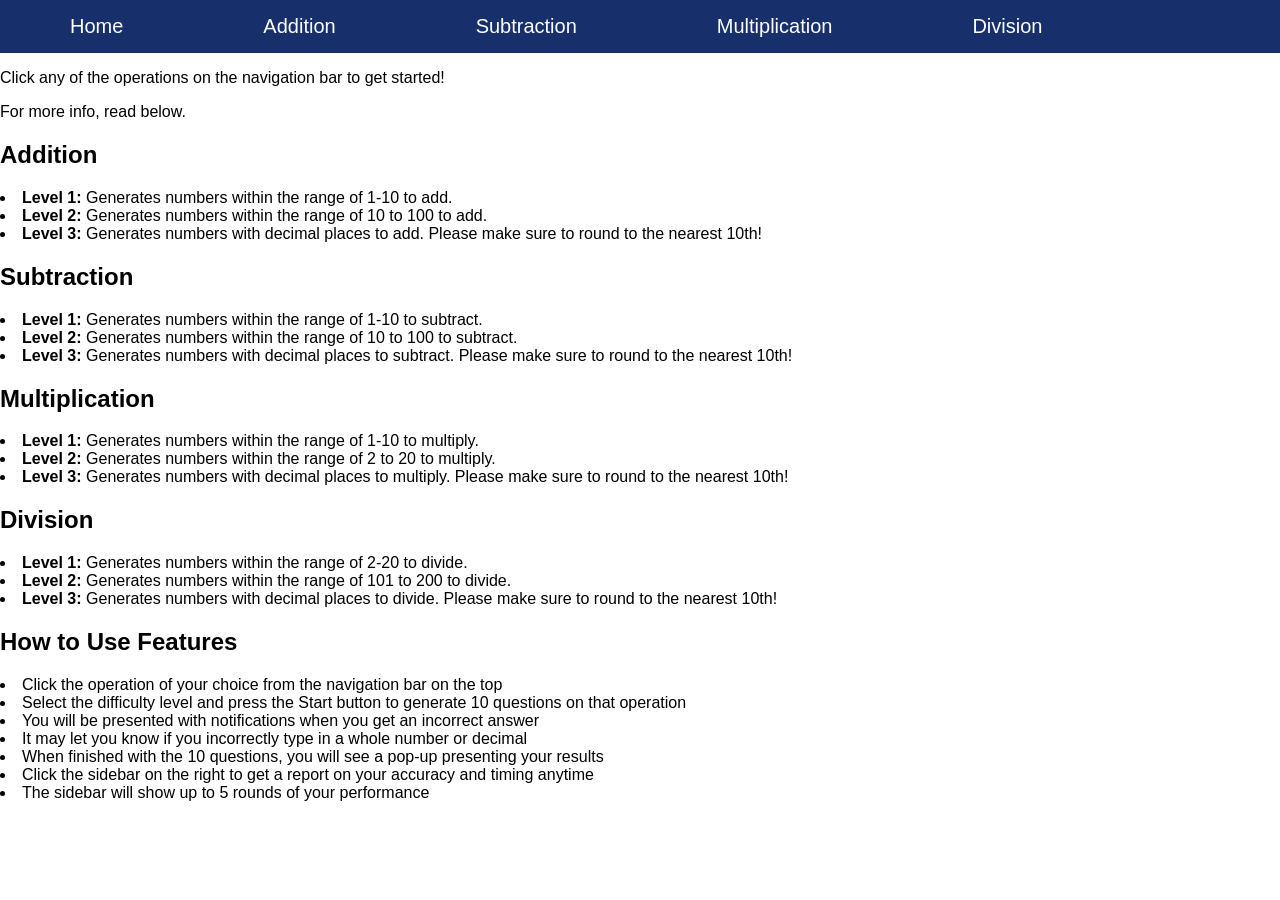
<file: index.html>
<!DOCTYPE html>
<html lang= "en">
<head><!-- Google tag (gtag.js) -->
<script async src="https://www.googletagmanager.com/gtag/js?id=G-YWVS1L8H4D"></script>
<script>
  window.dataLayer = window.dataLayer || [];
  function gtag(){dataLayer.push(arguments);}
  gtag('js', new Date());

  gtag('config', 'G-YWVS1L8H4D');
</script>
    <meta charset="UTF-8">
    <title> Basic Arithmetic</title>
    <link rel = "stylesheet" href="style.css">
</head>
<body>
    <nav class="navbar">
        <ul>
            <li><a href="index.html">Home</a></li>
            <li><a href="addition.html">Addition</a></li>
            <li><a href="subtraction.html">Subtraction</a></li>
            <li><a href="multiplication.html">Multiplication</a></li>
            <li><a href="division.html">Division</a></li>
        </ul>
    </nav>

    <main class="container">
        <selection class="intro">
            <p class="firstLine"> Click any of the operations on the navigation bar to get started!</p>
            <p class="subtext"> For more info, read below. </p>
        </selection>
    </main>

    <section class="operation-description">
        <div class="add">
            <h2>Addition</h2>
            <li><strong>Level 1:</strong> Generates numbers within the range of 1-10 to add.</li>
            <li><strong>Level 2:</strong> Generates numbers within the range of 10 to 100 to add.</li>
            <li><strong>Level 3:</strong> Generates numbers with decimal places to add. Please make sure to round to the nearest 10th!</li>
        </div>
        <div class="subtract">
            <h2>Subtraction</h2>
            <li><strong>Level 1:</strong> Generates numbers within the range of 1-10 to subtract.</li>
            <li><strong>Level 2:</strong> Generates numbers within the range of 10 to 100 to subtract.</li>
            <li><strong>Level 3:</strong> Generates numbers with decimal places to subtract. Please make sure to round to the nearest 10th!</li>
        </div>
        <div class="multiply">
            <h2>Multiplication</h2>
            <li><strong>Level 1:</strong> Generates numbers within the range of 1-10 to multiply.</li>
            <li><strong>Level 2:</strong> Generates numbers within the range of 2 to 20 to multiply.</li>
            <li><strong>Level 3:</strong> Generates numbers with decimal places to multiply. Please make sure to round to the nearest 10th!</li>
        </div>
        <div class="divide">
            <h2>Division</h2>
            <li><strong>Level 1:</strong> Generates numbers within the range of 2-20 to divide.</li>
            <li><strong>Level 2:</strong> Generates numbers within the range of 101 to 200 to divide.</li>
            <li><strong>Level 3:</strong> Generates numbers with decimal places to divide. Please make sure to round to the nearest 10th!</li>
        </div>

        <div class="features">
            <h2>How to Use Features</h2>
            <li>Click the operation of your choice from the navigation bar on the top</li>
            <li>Select the difficulty level and press the Start button to generate 10 questions on that operation</li>
            <li>You will be presented with notifications when you get an incorrect answer</li>
            <li>It may let you know if you incorrectly type in a whole number or decimal</li>
            <li>When finished with the 10 questions, you will see a pop-up presenting your results</li>
            <li>Click the sidebar on the right to get a report on your accuracy and timing anytime</li>
            <li>The sidebar will show up to 5 rounds of your performance</li>
        </div>
    </section>


</body>
</html>
</file>
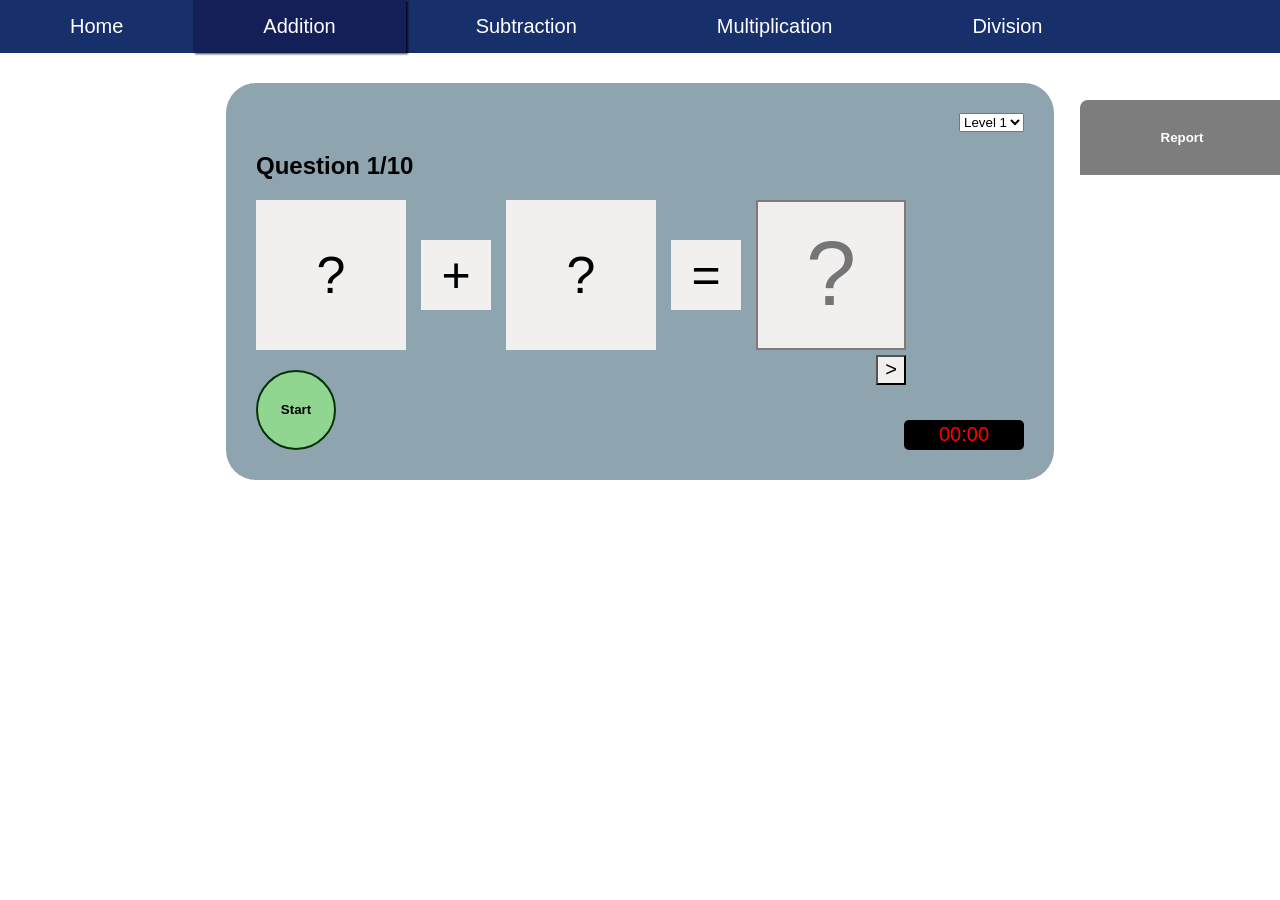
<file: addition.html>
<!DOCTYPE html>
<html lang= "en">
<head><!-- Google tag (gtag.js) -->
<script async src="https://www.googletagmanager.com/gtag/js?id=G-YWVS1L8H4D"></script>
<script>
  window.dataLayer = window.dataLayer || [];
  function gtag(){dataLayer.push(arguments);}
  gtag('js', new Date());

  gtag('config', 'G-YWVS1L8H4D');
</script>
    <meta charset="UTF-8">
    <title>Addition</title>
    <link rel = "stylesheet" href="style.css">
</head>
<body>
    <nav class="navbar">
        <ul>
            <li><a href="index.html">Home</a></li>
            <li><a href="addition.html" class="active">Addition</a></li>
            <li><a href="subtraction.html">Subtraction</a></li>
            <li><a href="multiplication.html">Multiplication</a></li>
            <li><a href="division.html">Division</a></li>
        </ul>
    </nav>
    
    <div id="reportBar" class="sidebar">
        <button id="reportBtn">Report</button>
        <div class="report-content">
            <h2>Report</h2>
            <div id="gamesList">
                <p>No games completed yet!</p>
            </div>
            <div class="statsReport">
                <p id="avgTime">Average Time: N/A</p>
                <p id="bestTime">Best Time: N/A</p>
            </div>
        </div>
    </div>

    <div class="equation-screen">
        <div id="scoreBoard" class="pop-up">
            <h2 class="pop-up-title">Score Board</h2>
            <div id="accuracy" class="stat">Accuracy: 0/10</div>
            <div id="timing" class="stat">Time: 0s</div>
            <p class="close-inst">Click to close</p>
        </div>
        <div id="errorInfo" class="pop-up">
            <h2 class="pop-up-title">Incorrect Answer!</h2>
            <div id="errorMessage" class="stat">Keep trying until you get it right!</div>
            <p class="close-inst">Click to close and try again.</p>
        </div>
        <div class="selection-bar">
            <select id="level">
                <option value="1"> Level 1 </option>
                <option value="2"> Level 2 </option>
                <option value="3"> Level 3 </option>
            </select>
        </div>
        <div class="question-number">
            <h2> Question 1/10</h2>
        </div>
        <div class="equation-container">
            <div class="box" id="numOne">?</div>
            <div class="operator">+</div>
            <div class="box" id="numTwo">?</div>
            <div class="operator">=</div>
            <div class="answer-group">
                <input type="text" class="answer-box" id="answer" placeholder="?" disabled>
                <br> <button id="arrow-key"> > </button>
            </div>
        </div>
        <div class="events">
            <button id="start-btn"> Start </button>
            <div id="timer"> 00:00 </div>
        </div>
    </div>
    <script src="script.js"></script>
</body>
</html>
</file>
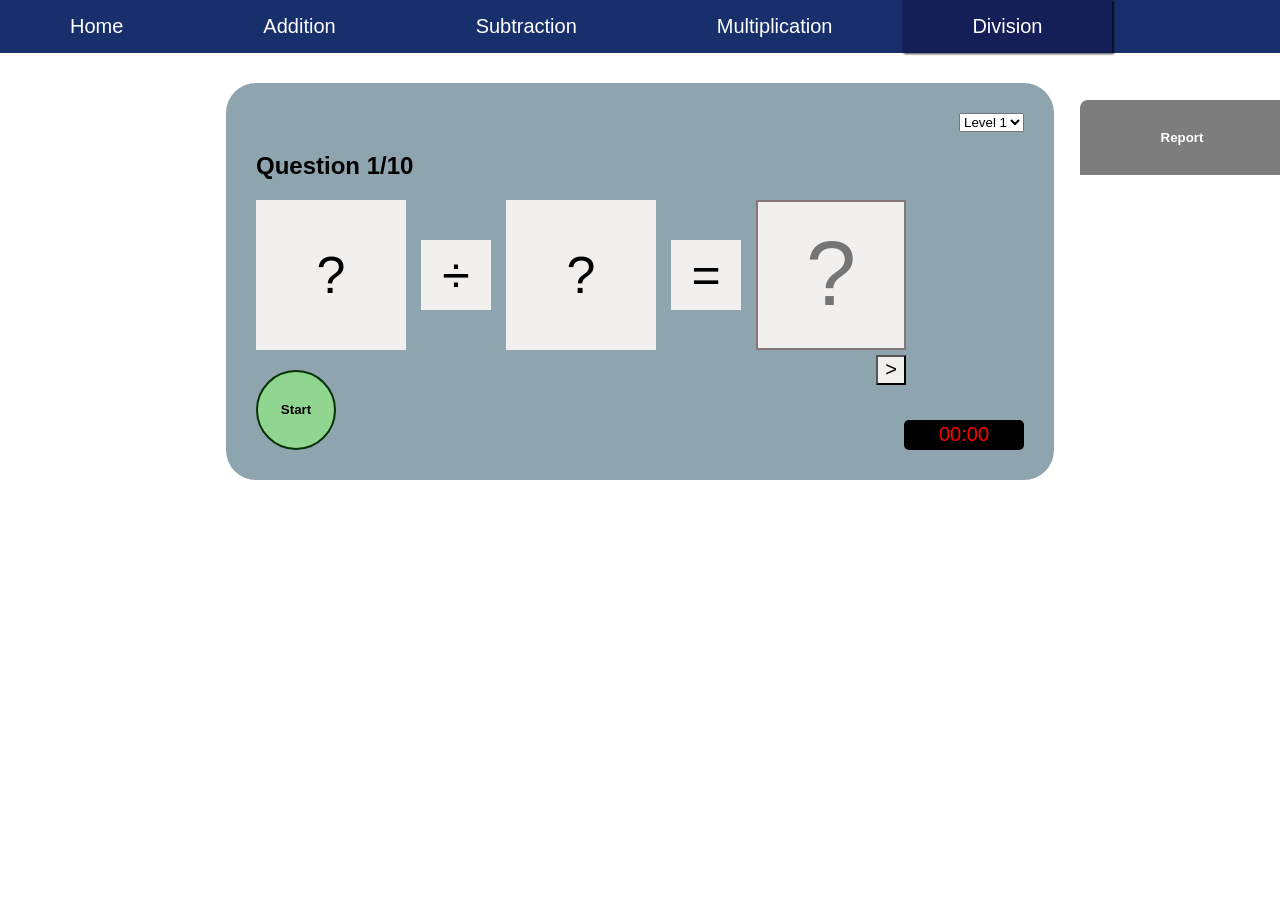
<file: division.html>
<!DOCTYPE html>
<html lang= "en">
<head><!-- Google tag (gtag.js) -->
<script async src="https://www.googletagmanager.com/gtag/js?id=G-YWVS1L8H4D"></script>
<script>
  window.dataLayer = window.dataLayer || [];
  function gtag(){dataLayer.push(arguments);}
  gtag('js', new Date());

  gtag('config', 'G-YWVS1L8H4D');
</script>
    <meta charset="UTF-8">
    <title>Division</title>
    <link rel = "stylesheet" href="style.css">
</head>
<body>
    <nav class="navbar">
        <ul>
            <li><a href="index.html">Home</a></li>
            <li><a href="addition.html">Addition</a></li>
            <li><a href="subtraction.html">Subtraction</a></li>
            <li><a href="multiplication.html">Multiplication</a></li>
            <li><a href="division.html" class="active">Division</a></li>
        </ul>
    </nav>

    <div id="reportBar" class="sidebar">
        <button id="reportBtn">Report</button>
        <div class="report-content">
            <h2>Report</h2>
            <div id="gamesList">
                <p>No games completed yet!</p>
            </div>
            <div class="statsReport">
                <p id="avgTime">Average Time: N/A</p>
                <p id="bestTime">Best Time: N/A</p>
            </div>
        </div>
    </div>

    <div class="equation-screen">
        <div id="scoreBoard" class="pop-up">
            <h2 class="pop-up-title">Score Board</h2>
            <div id="accuracy" class="stat">Accuracy: 0/10</div>
            <div id="timing" class="stat">Time: 0s</div>
            <p class="close-inst">Click to close</p>
        </div>
        <div id="errorInfo" class="pop-up">
            <h2 class="pop-up-title">Incorrect Answer!</h2>
            <div id="errorMessage" class="stat">Keep trying until you get it right!</div>
            <p class="close-inst">Click to close and try again.</p>
        </div>
        <div class="selection-bar">
            <select id="level">
                <option value="1"> Level 1 </option>
                <option value="2"> Level 2 </option>
                <option value="3"> Level 3 </option>
            </select>
        </div>
        <div class="question-number">
            <h2> Question 1/10</h2>
        </div>
        <div class="equation-container">
            <div class="box" id="numOne">?</div>
            <div class="operator">&divide;</div>
            <div class="box" id="numTwo">?</div>
            <div class="operator">=</div>
            <div class="answer-group">
                <input type="text" class="answer-box" id="answer" placeholder="?" disabled>
                <br> <button id="arrow-key"> > </button>
            </div>
        </div>
        <div class="events">
            <button id="start-btn"> Start </button>
            <div id="timer"> 00:00 </div>
        </div>
    </div>
    <script src="script.js"></script>
</body>
</html>
</file>
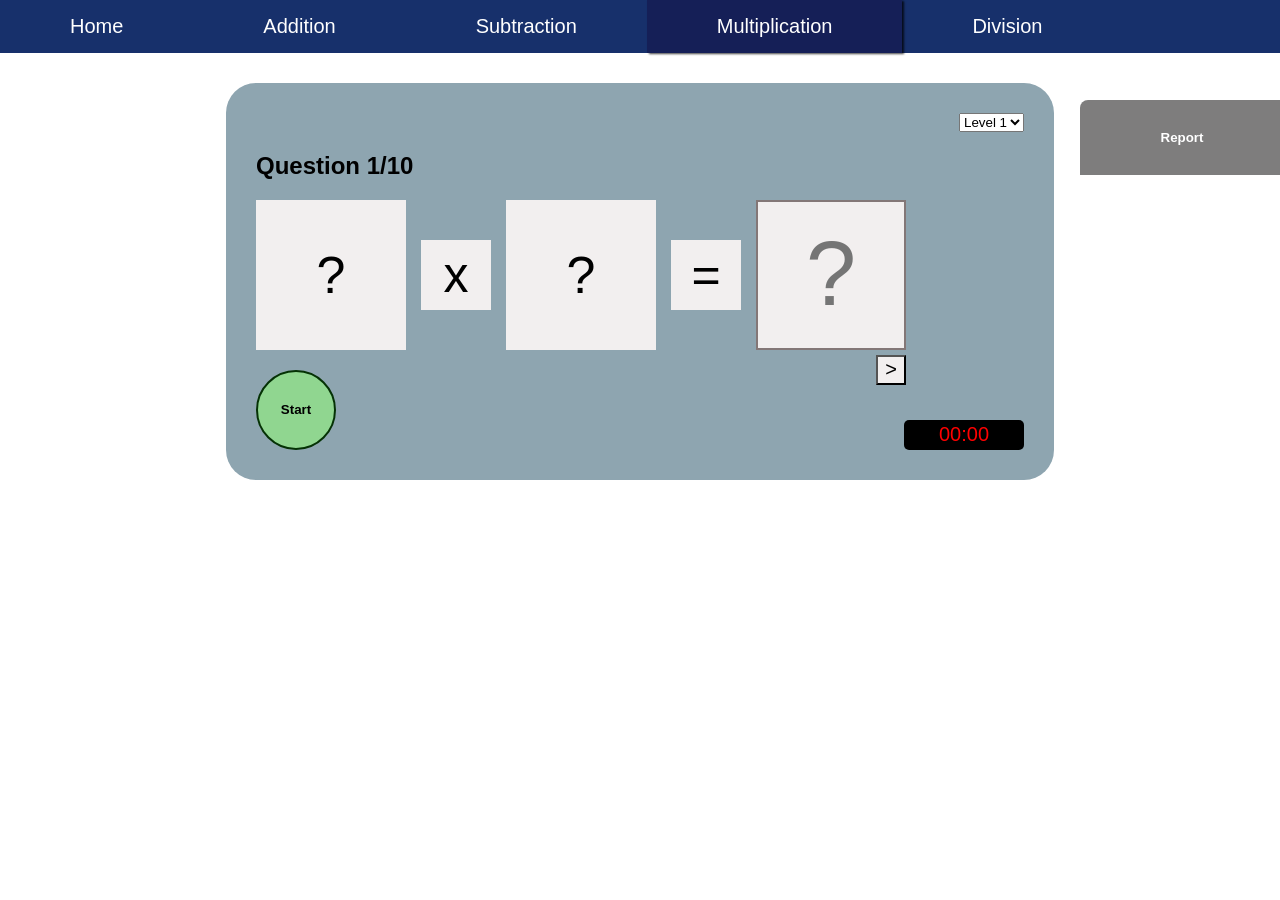
<file: multiplication.html>
<!DOCTYPE html>
<html lang= "en">
<head><!-- Google tag (gtag.js) -->
<script async src="https://www.googletagmanager.com/gtag/js?id=G-YWVS1L8H4D"></script>
<script>
  window.dataLayer = window.dataLayer || [];
  function gtag(){dataLayer.push(arguments);}
  gtag('js', new Date());

  gtag('config', 'G-YWVS1L8H4D');
</script>
    <meta charset="UTF-8">
    <title>Multiplication</title>
    <link rel = "stylesheet" href="style.css">
</head>
<body>
    <nav class="navbar">
        <ul>
            <li><a href="index.html">Home</a></li>
            <li><a href="addition.html">Addition</a></li>
            <li><a href="subtraction.html">Subtraction</a></li>
            <li><a href="multiplication.html" class="active">Multiplication</a></li>
            <li><a href="division.html">Division</a></li>
        </ul>
    </nav>

    <div id="reportBar" class="sidebar">
        <button id="reportBtn">Report</button>
        <div class="report-content">
            <h2>Report</h2>
            <div id="gamesList">
                <p>No games completed yet!</p>
            </div>
            <div class="statsReport">
                <p id="avgTime">Average Time: N/A</p>
                <p id="bestTime">Best Time: N/A</p>
            </div>
        </div>
    </div>

    <div class="equation-screen">
        <div id="scoreBoard" class="pop-up">
            <h2 class="pop-up-title">Score Board</h2>
            <div id="accuracy" class="stat">Accuracy: 0/10</div>
            <div id="timing" class="stat">Time: 0s</div>
            <p class="close-inst">Click to close</p>
        </div>
        <div id="errorInfo" class="pop-up">
            <h2 class="pop-up-title">Incorrect Answer!</h2>
            <div id="errorMessage" class="stat">Keep trying until you get it right!</div>
            <p class="close-inst">Click to close and try again.</p>
        </div>
        <div class="selection-bar">
            <select id="level">
                <option value="1"> Level 1 </option>
                <option value="2"> Level 2 </option>
                <option value="3"> Level 3 </option>
            </select>
        </div>
        <div class="question-number">
            <h2> Question 1/10</h2>
        </div>
        <div class="equation-container">
            <div class="box" id="numOne">?</div>
            <div class="operator">x</div>
            <div class="box" id="numTwo">?</div>
            <div class="operator">=</div>
            <div class="answer-group">
                <input type="text" class="answer-box" id="answer" placeholder="?" disabled>
                <br> <button id="arrow-key"> > </button>
            </div>
        </div>
        <div class="events">
            <button id="start-btn"> Start </button>
            <div id="timer"> 00:00 </div>
        </div>
    </div>
    <script src="script.js"></script>
</body>
</html>
</file>
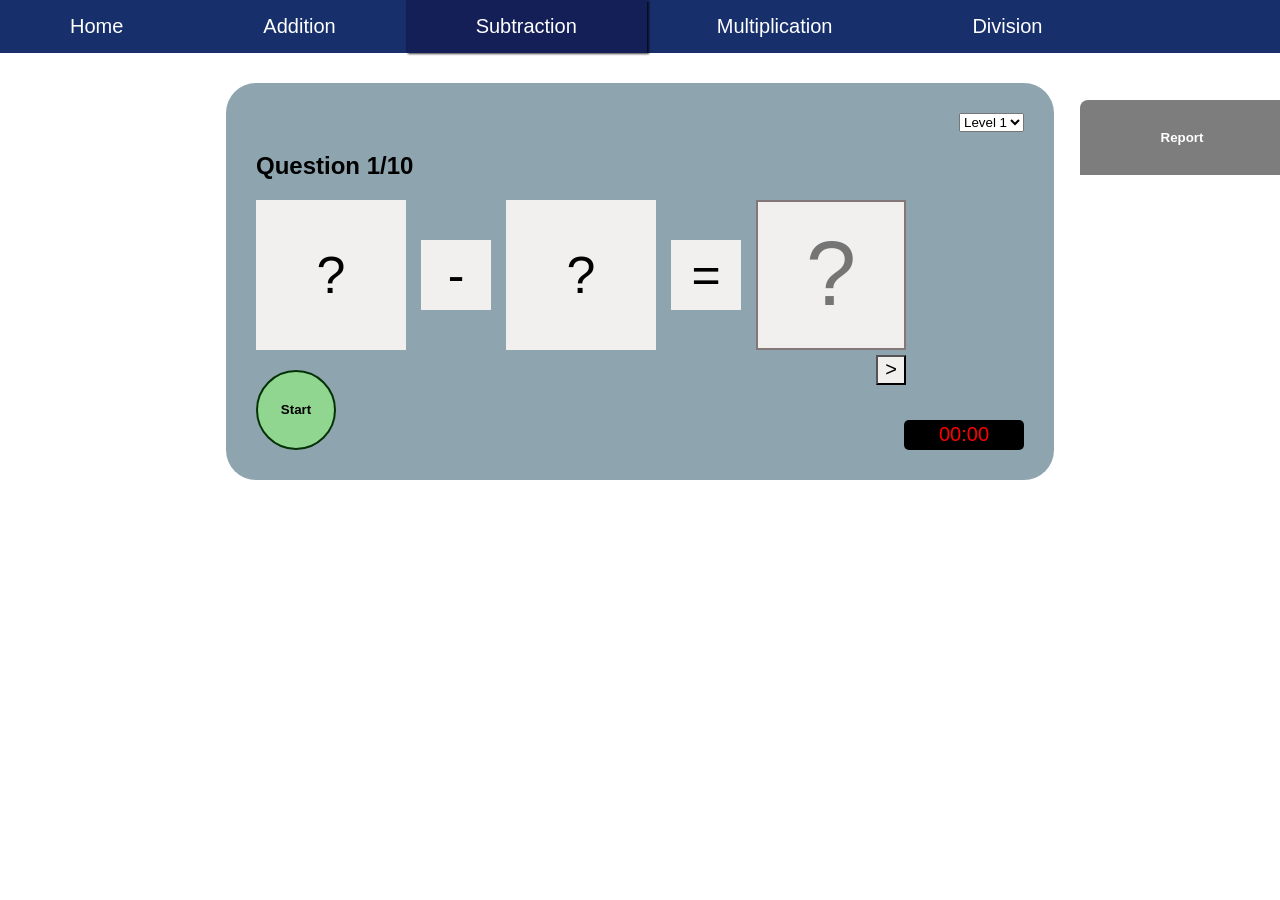
<file: subtraction.html>
<!DOCTYPE html>
<html lang= "en">
<head><!-- Google tag (gtag.js) -->
<script async src="https://www.googletagmanager.com/gtag/js?id=G-YWVS1L8H4D"></script>
<script>
  window.dataLayer = window.dataLayer || [];
  function gtag(){dataLayer.push(arguments);}
  gtag('js', new Date());

  gtag('config', 'G-YWVS1L8H4D');
</script>
    <meta charset="UTF-8">
    <title>Subtraction</title>
    <link rel = "stylesheet" href="style.css">
</head>
<body>
    <nav class="navbar">
        <ul>
            <li><a href="index.html">Home</a></li>
            <li><a href="addition.html">Addition</a></li>
            <li><a href="subtraction.html" class="active">Subtraction</a></li>
            <li><a href="multiplication.html">Multiplication</a></li>
            <li><a href="division.html">Division</a></li>
        </ul>
    </nav>

    <div id="reportBar" class="sidebar">
        <button id="reportBtn">Report</button>
        <div class="report-content">
            <h2>Report</h2>
            <div id="gamesList">
                <p>No games completed yet!</p>
            </div>
            <div class="statsReport">
                <p id="avgTime">Average Time: N/A</p>
                <p id="bestTime">Best Time: N/A</p>
            </div>
        </div>
    </div>

    <div class="equation-screen">
        <div id="scoreBoard" class="pop-up">
            <h2 class="pop-up-title">Score Board</h2>
            <div id="accuracy" class="stat">Accuracy: 0/10</div>
            <div id="timing" class="stat">Time: 0s</div>
            <p class="close-inst">Click to close</p>
        </div>
        <div id="errorInfo" class="pop-up">
            <h2 class="pop-up-title">Incorrect Answer!</h2>
            <div id="errorMessage" class="stat">Keep trying until you get it right!</div>
            <p class="close-inst">Click to close and try again.</p>
        </div>
        <div class="selection-bar">
            <select id="level">
                <option value="1"> Level 1 </option>
                <option value="2"> Level 2 </option>
                <option value="3"> Level 3 </option>
            </select>
        </div>
        <div class="question-number">
            <h2> Question 1/10</h2>
        </div>
        <div class="equation-container">
            <div class="box" id="numOne">?</div>
            <div class="operator">-</div>
            <div class="box" id="numTwo">?</div>
            <div class="operator">=</div>
            <div class="answer-group">
                <input type="text" class="answer-box" id="answer" placeholder="?" disabled>
                <br> <button id="arrow-key"> > </button>
            </div>
        </div>
        <div class="events">
            <button id="start-btn"> Start </button>
            <div id="timer"> 00:00 </div>
        </div>
    </div>
    <script src="script.js"></script>
</body>
</html>
</file>
<file: style.css>
body {
    margin: 0px;
    font-family: Arial, sans-serif;
}

.navbar ul {
    list-style-type: none;
    background-color: rgba(14, 40, 101, 0.962);
    backdrop-filter: blur(15px);
    display: flex;
    padding: 0px;
    margin: 0px;
}

.navbar a{
    display: block;
    color: white;
    text-decoration: none;
    font-size: 20px;
    padding-top: 15px;
    padding-bottom: 15px;
    padding-left: 70px;
    padding-right: 70px;
}

.navbar a:hover{
    background-color: rgba(21, 44, 90, 0.8);
}

.navbar a.active{
    color: #ffffff;
    background: rgb(21, 31, 87);
    box-shadow: 2px 1px 2px 0px rgba(0, 0, 0, 0.75);
}

.equation-screen {
    width: 60%;
    margin: 30px auto;
    background-color:rgb(142, 165, 176);
    border-radius: 30px;
    padding: 30px;
}

.selection-bar{
    display: flex;
    text-align: right;
    justify-content: right;
}

.question-number{
    margin: 0;
    padding-top: 0;
}

.equation-container{
    display: flex;
    align-items: center;
}

.box{
    display: flex;
    width: 150px;
    height: 150px;
    background-color: rgb(242, 239, 239);
    justify-content: center;
    align-items: center;
    font-size: 52px;
    box-sizing: border-box;
}
.operator{
    display: flex;
    width: 70px;
    height: 70px;
    background-color: rgb(242, 239, 239);
    justify-content: center;
    align-items:center;
    margin-left: 15px;
    margin-right: 15px;
    font-size: 50px;
}

.answer-group{
    position: relative;
    display: inline-block;
    text-align: right;
    width: 150px;
    height: 150px;
}

.answer-box{
    width: 150px;
    height: 150px;
    background-color: rgb(242, 239, 239);
    justify-content: center;
    align-items: center;
    font-size: 90px;
    text-align: center;
    border: 2px solid rgb(131, 119, 119);
    box-sizing: border-box;
}

#arrow-key{
    position: absolute;
    top: 100%;
    right: 0;
    display: inline-block;
    margin-top: 5px;
    width: 30px;
    height: 30px;
    background-color: rgb(242, 239, 239);
    justify-content: center;
    font-size: 20px;
    z-index: 10;
    box-sizing: border-box;
}

.events{
    display: flex;
    justify-content: space-between;
    align-items: flex-end;
    gap: 20px;
    margin-top: 20px;
}


#start-btn{
    display: flex;
    justify-content: center;
    align-items: center;
    background-color: rgb(144, 214, 144);
    width: 80px;
    height: 80px;
    border-radius: 40px;
    border: solid 2px rgb(5, 50, 5);
    font-weight: 600;
}

#timer{
    display: flex;
    margin-top: 5px;
    justify-content: center;
    align-items: center;
    background-color: black;
    width: 120px;
    height: 30px;
    color: red;
    font-size: 20px;
    border-radius: 5px;
}

.equation-screen {
    position: relative;
}

#scoreBoard {
    background-color: rgb(196, 231, 113);
    border: solid 2px rgb(20, 28, 1);
}

#errorInfo {
    background-color: rgb(247, 119, 110);
    border: solid 2px rgb(64, 7, 7);
}

.pop-up {
    position: absolute;
    top: 50%;
    left: 50%;
    transform: translate(-50%, -50%);
    padding: 20px;
    border-radius: 0px;
    box-shadow: 0px 0px 10px rgba(0, 0, 0, 0.6);
    justify-content: center;
    text-align: center;
    display:flex;
    flex-direction: column;
    width: 70%;
    height: 50%;
    opacity: 0;
    pointer-events: none;
    z-index: 1000;
    transition: opacity 0.3s ease, transform 0.3s ease;
}

.pop-up.active {
    opacity: 1;
    pointer-events: auto;
    transform: translate(-50%, -50%) scale(1);
}

.pop-up-title {
    font-size: 35px;
    margin-bottom: 10px;
    font-weight: 600;
}

.stat {
    font-size: 22px;
    margin-bottom: 10px;
    font-weight: 600;
}

.close-inst {
    font-size: 18px;
    margin-top: 0px;
    font-weight: 400;
    color: rgb(51, 50, 50);
    font-style: italic;
}








#reportBtn {
    position: fixed;
    top: 100px;
    right: 0;
    width: 200px;
    height: 75px;
    border: none;
    margin: 0;
    border-radius: 8px 0 0 0;
    background-color: rgba(61, 60, 60, 0.661);
    color: #ffffff;
    font-weight: bold;
    cursor: pointer;
    box-sizing: border-box;
    padding-left: 10px;
    box-shadow: none;
    z-index: 1001;
}

#reportBar {
    position: fixed;
    top: 175px;
    right: 0;
    width: 200px;
    height: 0;
    overflow: hidden;
    background-color: rgba(61, 60, 60, 0.661);
    border-radius: 0 0 0 8px;
    transition: height 0.4s ease, padding 0.4s ease;
    z-index: 1000;
    box-shadow: none;
    display: flex;
    flex-direction: column;
}

#reportBar.open {
    height: 380px;
    width: 200px;
    padding-left: 10px;
    align-items: flex-end;
}


.report-header h2 {
    margin: 0;
    padding: 10px;
    font-size: 18px;
    text-align: center;
}

#gamesList {
    max-height: 250px;
    overflow-y: auto;
    margin-top: 5px;
}

#avgTime {
    color: rgb(80, 38, 96);
}

#bestTime {
    color: rgb(97, 24, 48);
}
</file>
